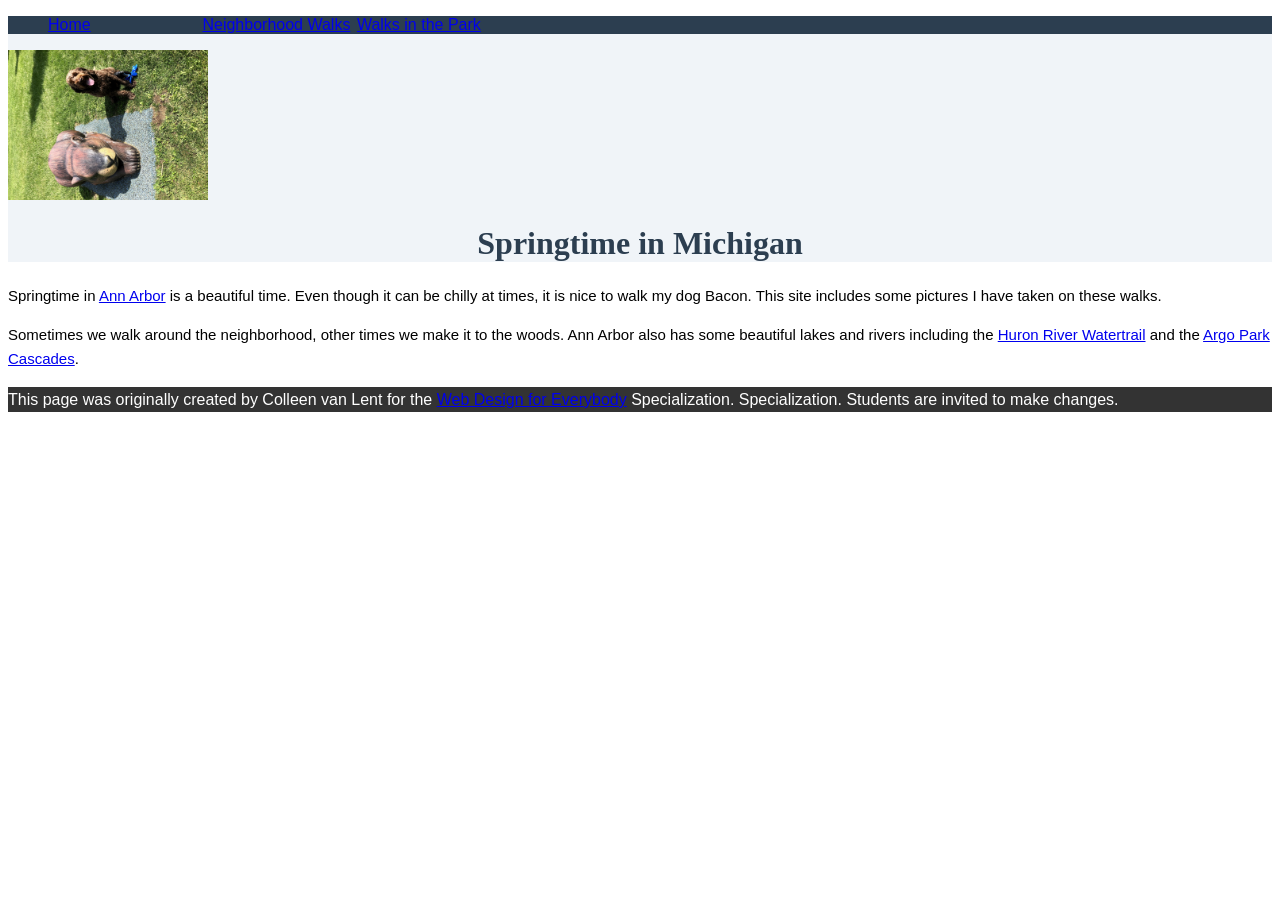
<file: index.html>
<!DOCTYPE html>
<html lang="en">

<head>
  <meta charset="utf-8">
  <meta name="viewport" content="width=device-width">
  <title>Springtime In Michigan</title>
  <link rel="stylesheet" href="style.css">
 </head>

<body>
  <header>
    <nav>
      <ul>
        <li><a href="index.html">Home</a></li>
        <li><a href="neighborhood.html">Neighborhood Walks</a></li>
        <li><a href="parks.html">Walks in the Park</a></li>
      </ul>
    </nav>
    <img src="images/BaconGallupPark.jpg" width="200" alt="Brown Labradoodle sitting next to a statue.">
    <h1>Springtime in Michigan</h1>
  </header>
  <main>
    <p>Springtime in <a href="https://www.michigan.org/city/ann-arbor">Ann Arbor</a> is a beautiful time. Even though
      it can be chilly at times, it is nice to walk my dog Bacon. This site includes some pictures I have taken on
      these walks. </p>

    <p>Sometimes we walk around the neighborhood, other times we make it to the woods. Ann Arbor also has some
      beautiful lakes and rivers including the <a
        href="https://www.annarbor.org/things-to-do/recreation-outdoors/huron-river/">Huron River Watertrail</a> and
      the <a href="https://www.a2gov.org/departments/Parks-Recreation/parks-places/argo/pages/default.aspx">Argo Park
        Cascades</a>.</p>

  </main>
  <footer>
    <p>This page was originally created by Colleen van Lent for the <a
        href="https://www.coursera.org/specializations/web-design"> Web Design for Everybody</a> Specialization.
      Specialization. Students are invited to make changes.</p>
  </footer>

</body>

</html>
</file>
<file: style.css>
/* Bước 3: Style thẻ body (font chữ và kích thước chữ) */
body {
    font-family: Arial, sans-serif;
    font-size: 16px;
}

/* Bước 4: Style thẻ header (màu nền) */
header {
    background-color: #f0f4f8;
}

/* Bước 5: Style thẻ nav (màu nền) */
nav {
    background-color: #2c3e50;
}

/* Bước 6: Style thẻ main (màu nền và kích thước chữ) */
main {
    background-color: #ffffff;
    font-size: 15px;
}

/* Bước 7: Style thẻ footer (màu nền) */
footer {
    background-color: #333333;
    color: #ffffff;
}

/* Bước 8: Style thẻ li (hiển thị dạng khối ngang và chiều rộng) */
li {
    display: inline-block;
    width: 150px;
}

/* Bước 9: Style thẻ h1 (căn giữa, kiểu chữ và màu sắc) */
h1 {
    text-align: center;
    font-family: Georgia, serif;
    color: #2c3e50;
}

/* Bước 10: Style thẻ p (chiều cao dòng) */
p {
    line-height: 1.6;
}
</file>
